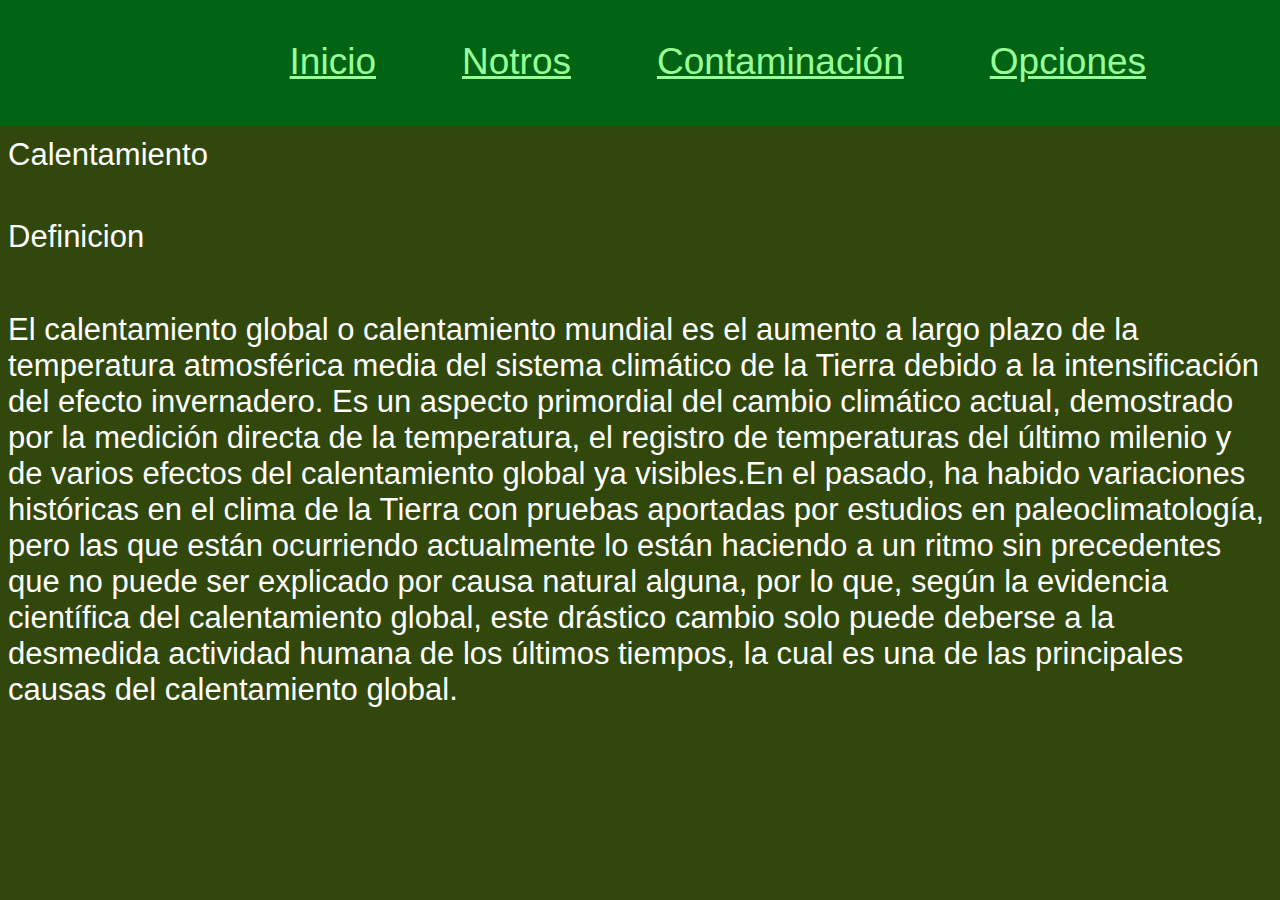
<file: calentamineto.html>
<!DOCTYPE html>
<html lang="en">
<head>
  <meta charset="UTF-8">
  <meta http-equiv="X-UA-Compatible" content="IE=edge">
  <meta name="viewport" content="width=device-width, initial-scale=1.0">
  <link rel="shortcut icon" href="img/naturals-removebg-preview.png">
  <link rel="stylesheet" href="css/calentamiento.css">
 
  <title>Document</title>
  
</head>
<body bgcolor="#31470b" >
 
  <header>
    <div class="header-wrap">
      <div class="wrap-logo-header">
        <h1 href="/" class="logo-header">
          
        </h1>
      </div>
      <div class="wrap-nav-header">
        <nav class="nav-header">
          <input type="checkbox" id="check">
          <label for="check" class="checkbtn">
            <i class="toggle-menu">
            </i>
          </label>
          <ul class="main-menu">
            <li class="menu-item"><a href="index.html">Inicio</a></li>
            <li class="menu-item"><a href="nosotros.html">Notros</a></li>
            <li class="menu-item"><a href="contaminacion.html">Contaminación</a></li>
            <li class="menu-item"><a href="/">Opciones</a></li>
          </ul> 
        </nav>
      </div>
      <h1></h1>
    </div>
  </header>
  <h1 id="texto">Calentamiento</h1>
  <br>
  <h2 id="texto">Definicion</h2>
  <p id="texto">El calentamiento global o calentamiento mundial es el aumento a largo plazo de la temperatura atmosférica media del sistema climático de la Tierra debido a la intensificación del efecto invernadero. Es un aspecto primordial del cambio climático actual, demostrado por la medición directa de la temperatura, el registro de temperaturas del último milenio y de varios efectos del calentamiento global ya visibles.​​En el pasado, ha habido variaciones históricas en el clima de la Tierra con pruebas aportadas por estudios en paleoclimatología, pero las que están ocurriendo actualmente lo están haciendo a un ritmo sin precedentes que no puede ser explicado por causa natural alguna, por lo que, según la evidencia científica del calentamiento global, este drástico cambio solo puede deberse a la desmedida actividad humana de los últimos tiempos, la cual es una de las principales causas del calentamiento global.​​</p>
</body>
</html>
</file>
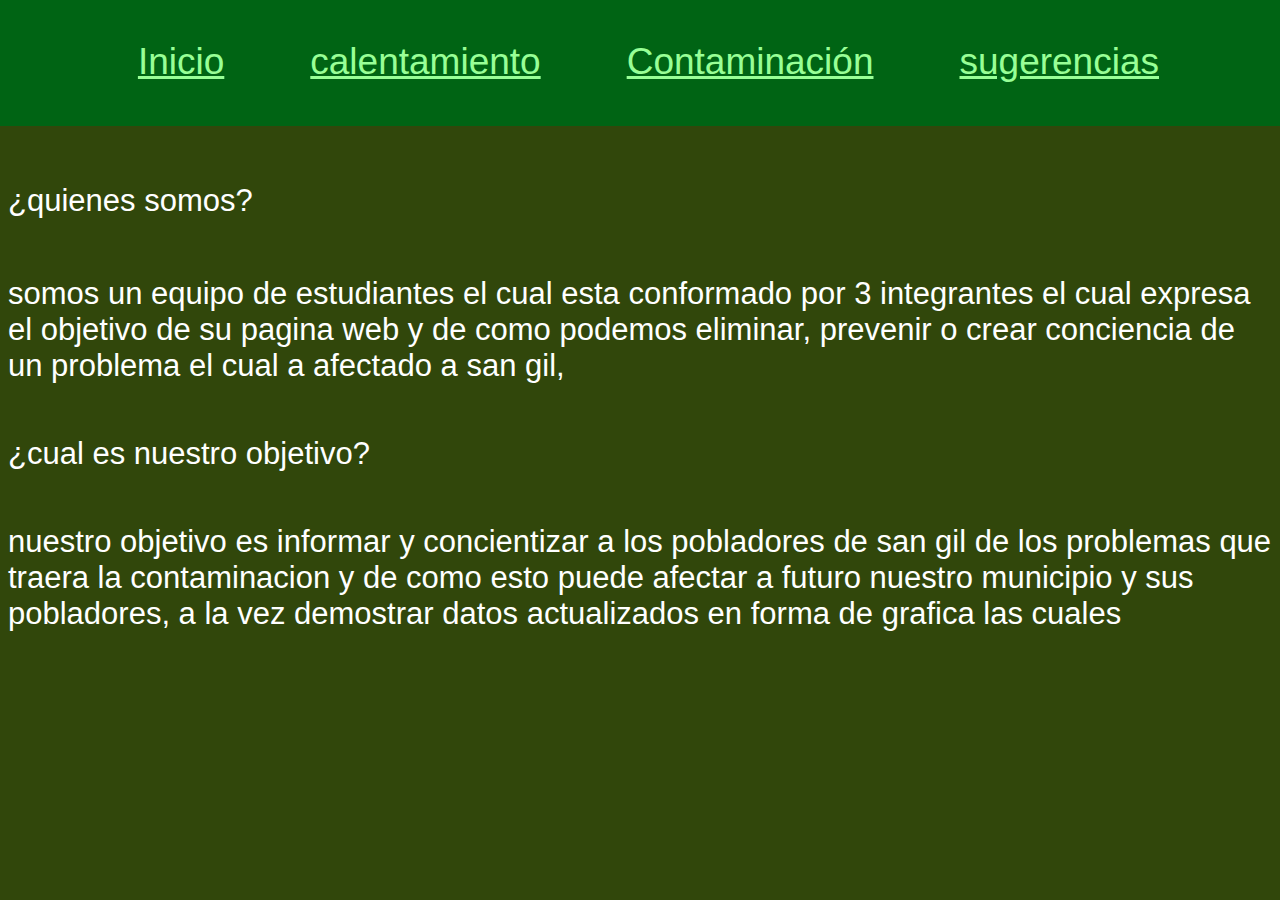
<file: nosotros.html>
<!DOCTYPE html>
<html lang="en">
<head>
  <meta charset="UTF-8">
  <meta http-equiv="X-UA-Compatible" content="IE=edge">
  <meta name="viewport" content="width=device-width, initial-scale=1.0">
  <link rel="shortcut icon" href="img/naturals-removebg-preview.png">
  <link rel="stylesheet" href="css/calentamiento.css">
 
  <title>nosotros</title>
  
</head>
<body bgcolor="#31470b" >
 
  <header>
    <div class="header-wrap">
      <div class="wrap-logo-header">
        <h1 href="/" class="logo-header">
          
        </h1>
      </div>
      <div class="wrap-nav-header">
        <nav class="nav-header">
          <input type="checkbox" id="check">
          <label for="check" class="checkbtn">
            <i class="toggle-menu">
            </i>
          </label>
          <ul class="main-menu">
            <li class="menu-item"><a href="index.html">Inicio</a></li>
            <li class="menu-item"><a href="calentamineto.html">calentamiento</a></li>
            <li class="menu-item"><a href="contaminacion.html">Contaminación</a></li>
            <li class="menu-item"><a href="/">sugerencias</a></li>
          </ul> 
        </nav>
      </div>
      <h1></h1>
    </div>
  </header>
  <h1 id="texto"></h1>
  <br>
  <h2 id="texto">¿quienes somos?</h2>
  <p id="texto">somos un equipo de estudiantes el cual esta conformado por 3 integrantes el cual expresa el objetivo de su pagina web y de como podemos eliminar, prevenir o crear conciencia de un problema el cual a afectado a san gil,
  <h1 id="texto">¿cual es nuestro objetivo?</h1>

  <p id="texto">nuestro objetivo es informar y concientizar a los pobladores de san gil de los problemas que traera la contaminacion y de como esto puede afectar a futuro nuestro municipio y sus pobladores, a la vez demostrar datos actualizados en forma de grafica las cuales </p>
</body>
</html>
</file>
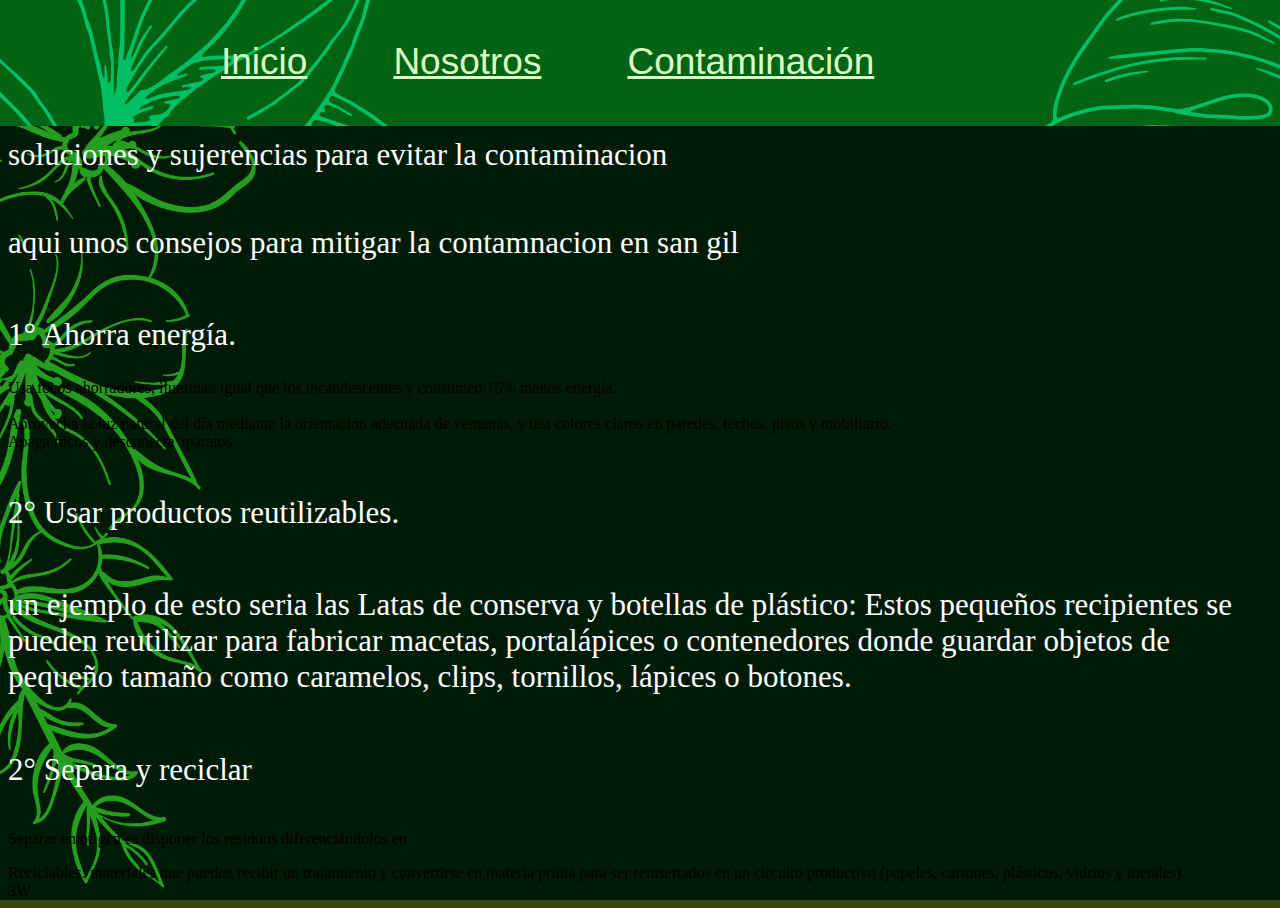
<file: soluciones.html>
<!DOCTYPE html>
<html lang="en">
<head>
  <meta charset="UTF-8">
  <meta http-equiv="X-UA-Compatible" content="IE=edge">
  <meta name="viewport" content="width=device-width, initial-scale=1.0">
  <link rel="shortcut icon" href="img/naturals-removebg-preview.png">
  <link rel="stylesheet" href="css/soluciones.css">
 
  <title>Document</title>
  
</head>
<body bgcolor="#31470b" >
 
  <header>
    <div class="header-wrap">
      <div class="wrap-logo-header">
        <h1 href="/" class="logo-header">
          
        </h1>
      </div>
      <div class="wrap-nav-header">
        <nav class="nav-header">
          <input type="checkbox" id="check">
          <label for="check" class="checkbtn">
            <i class="toggle-menu">
            </i>
          </label>
          <ul class="main-menu">
            <li class="menu-item"><a href="index.html">Inicio</a></li>
            <li class="menu-item"><a href="nosotros.html">Nosotros</a></li>
            <li class="menu-item"><a href="contaminacion.html">Contaminación</a></li>
          </ul> 
        </nav>
      </div>
      <h1></h1>
    </div>
  </header>
  <h1 id="texto">soluciones y sujerencias para evitar la contaminacion</h1>
  <br>
  <p id="texto">aqui unos consejos para mitigar la contamnacion en san gil</p>
  <br>
  <h2 id="texto">1° Ahorra energía.</h2>
  <li id="punto">Usa focos ahorradores, iluminan igual que los incandescentes y consumen 75% menos energía.<li>
  <li id="punto">Aprovecha la luz natural del día mediante la orientación adecuada de ventanas, y usa colores claros en paredes, techos, pisos y mobiliario.</li>
  <li id="punto">Apaga focos y desconecta aparatos.</li>
  <br>
  <h2 id="texto">2° Usar productos reutilizables.</h2>

  <p id="texto">un ejemplo de esto seria las Latas de conserva y botellas de plástico: Estos pequeños recipientes se pueden reutilizar para fabricar macetas, portalápices o contenedores donde guardar objetos de pequeño tamaño como caramelos, clips, tornillos, lápices o botones.</p>
  <br>
  <h2 id="texto">2° Separa y reciclar</h2>
  <p ide="texto">Separar en origen es disponer los residuos diferenciándolos en</p>
<li id="punto">Reciclables: materiales que pueden recibir un tratamiento y convertirse en materia prima para ser reinsertados en un circuito productivo (papeles, cartones, plásticos, vidrios y metales).</li>
3W

  
    
 
</body>
</html>
</file>
<file: css/calentamiento.css>
@import url('https://fonts.cdnfonts.com/css/naturalist');

.logo{
    background-image: url(/img/san_gil.png);
    background-repeat: no-repeat;
    background-attachment: fixed;
    color: #009929;
    background-size:cover;
    font-size: 200px;
    margin: -8px;
    padding: 150px;
    font-family: 'Naturalist', sans-serif;
}

/* Hero */
.hero{
    background: url(img/hero-front-page-bg.jpg) center;
    background-size: cover;
    height: 100vh;
  }

/* Menu Header Restaurante */
 
header.main-header{
    position: fixed;
    top: 0;
    width: 100%;
    z-index: 9999;
  }
   
  .header-wrap{
    display: flex;
    padding: 0%;
    background-color: #006414;
    margin: -10px;
    font-family: 'Naturalist', sans-serif;

  }
   
  .wrap-logo-header{
    display: flex;
    align-items: center;
    flex-basis: 15%;
  }
  
  .nav-header{
    display: flex;
    align-items: center;
    width: 100%;
  }
   
  .nav-wrap-header{
    display: flex;
    flex-basis: 50%;
  }
   
  ul.main-menu{
    display: flex;
    width: 100%;
    z-index: 99;
    margin: 0;
    padding: 0;
    justify-content: space-between;
    font-size: 1.1rem;
  }
   
  li.menu-item{
    margin: .75rem;
    display: flex;
  }
   
  li.menu-item a{
    padding: .5rem 1rem;
    color:#98ff96;
    font-size: 37px;
    margin: 15px;
  }
   
  li.menu-item a:hover{
    color:#009929;
  }
   
  i.toggle-menu{
    display: none;
    background-color: #fff;
    border: none;
    z-index: 9999;
  }
   
  i.toggle-menu img{
    width: 27px;
    z-index: 99;
  }
   
  input#check{
    display: none;
  }

  @media (min-width:880px){
    .header-wrap{
      padding: .5rem 5rem;
    }
  }
   
  @media (max-width:768px){
    header{
      margin-bottom: 4rem;
    }
    .header-wrap{
      position: fixed;
      width: 100%;
      background-color: #fff;
      padding: 0;
      top: 0;
      z-index: 9999;
      height: 60px;
    }
    .wrap-logo-header{
      position: fixed;
      z-index: 999;
      top: 3%;
      left: 3%;
    }
    i.toggle-menu{
      display: flex;
    }
    ul.main-menu,#nav-main-contact{
      display: none;
      left: 0;
      margin: 0;
      padding: 0;
    }
    ul.main-menu{
      position: fixed;
      background-color: #fff;
    }
    label.checkbtn{
      position: fixed;
      right: 3%;
      top: 3%;
      z-index: 9999;
    }
    #check:checked ~ ul{
      display: flex;
      z-index: 9;
      flex-flow: column;
      align-items: center;
      justify-content: center;
      height: 100vh;
      top: 0;
      font-size: 2rem;
    }
   
  }



  @property --p{
    syntax: '<number>';
    inherits: true;
    initial-value: 0;
  }
  
  .pie {
    --p:30;
    --b:32px;
    --c:darkred;
    --w:200px;
    
    width:var(--w);
    aspect-ratio:1;
    position:relative;
    display:inline-grid;
    margin:25px;
    place-content:center;
    font-size:40px;
    font-weight:bold;
    font-family:sans-serif;
    color: #fff;
  }
  .pie:before,
  .pie:after {
    content:"";
    position:absolute;
    border-radius:50%;
    
  }
  .pie:before {
    inset:0;
    background:
      radial-gradient(farthest-side,var(--c) 98%,#0000) top/var(--b) var(--b) no-repeat,
      conic-gradient(var(--c) calc(var(--p)*1%),#0000 0);
    -webkit-mask:radial-gradient(farthest-side,#0000 calc(99% - var(--b)),#000 calc(100% - var(--b)));
            mask:radial-gradient(farthest-side,#0000 calc(99% - var(--b)),#000 calc(100% - var(--b)));
    
  }
  .pie:after {
    inset:calc(50% - var(--b)/2);
    background:var(--c);
    transform:rotate(calc(var(--p)*3.6deg)) translateY(calc(50% - var(--w)/2));
  }
  .animate {
    animation:p 1s .5s both;
  }
  .no-round:before {
    background-size:0 0,auto;
  }
  .no-round:after {
    content:none;
  }
  @keyframes p {
    from{--p:0}
  }


  #texto{
    display: inline-block;
    vertical-align: top;
    color: #fff;
    font-size: 31px;
    font-weight: 100;
    font-family: 'Naturalist', sans-serif;
  }
</file>
<file: css/soluciones.css>
@import url('https://fonts.cdnfonts.com/css/naturalist');

.logo{
    background-image: url(/img/san_gil.png);
    background-repeat: no-repeat;
    background-attachment: fixed;
    color: #259944;
    background-size:cover;
    font-size: 200px;
    margin: -8px;
    padding: 150px;
    font-family: 'Naturalist', sans-serif;
}



.sub{
  color: #fff;
  font-size: 37px;
  font-family: 'Naturalist', sans-serif ;
}


body{
  background-image: url(/img/fondo.png);

  background-attachment: fixed;
  background-size:cover;
}

























/* Menu Header */
 
header.main-header{
    position: fixed;
    top: 0;
    width: 100%;
    z-index: 9999;
    
  }
   
  .header-wrap{
    display: flex;
    padding: 0%;  
    background-image: url(/img/barra.png);
    background-repeat: no-repeat;
    margin: -10px;
    font-family: 'Naturalist', sans-serif;


  }
   
  .wrap-logo-header{
    display: flex;
    align-items: center;
    flex-basis: 100px;
  }

   
  .nav-header{
    display: flex;
    align-items: center;
    width: 100%;
  }
   
  .nav-wrap-header{
    display: flex;
    flex-basis: 50%;
  }
   
  ul.main-menu{
    display: flex;
    width: 100%;
    z-index: 99;
    margin: 0;
    padding: 0;
    justify-content: space-between;
    font-size: 1.1rem;
  }
   
  li.menu-item{
    margin: .75rem;
    display: flex;
  }
   
  li.menu-item a{
    padding: .5rem 1rem;
    color:#daffc2;
    font-size: 37px;
    margin: 15px;
  }
   
  li.menu-item a:hover{
    color:#fff;
  }
   
  i.toggle-menu{
    display: none;
    background-color: #fff;
    border: none;
    z-index: 9999;
  }
   
  i.toggle-menu img{
    width: 27px;
    z-index: 99;
  }
   
  input#check{
    display: none;
  }

  @media (min-width:880px){
    .header-wrap{
      padding: .5rem 5rem;
    }
  }
   
  @media (max-width:768px){
    header{
      margin-bottom: 4rem;
    }
    .header-wrap{
      position: fixed;
      width: 100%;
      background-color: #fff;
      padding: 0;
      top: 0;
      z-index: 9999;
      height: 60px;
    }
    .wrap-logo-header{
      position: fixed;
      z-index: 999;
      top: 3%;
      left: 3%;
    }
    i.toggle-menu{
      display: flex;
    }
    ul.main-menu,#nav-main-contact{
      display: none;
      left: 0;
      margin: 0;
      padding: 0;
    }
    ul.main-menu{
      position: fixed;
      background-color: #fff;
    }
    label.checkbtn{
      position: fixed;
      right: 3%;
      top: 3%;
      z-index: 9999;
    }
    #check:checked ~ ul{
      display: flex;
      z-index: 9;
      flex-flow: column;
      align-items: center;
      justify-content: center;
      height: 100vh;
      top: 0;
      font-size: 2rem;
    }
   
  }



  @property --p{
    syntax: '<number>';
    inherits: true;
    initial-value: 0;
  }
  
  .pie {
    --p:30;
    --b:32px;
    --c:darkred;
    --w:200px;
    
    width:var(--w);
    aspect-ratio:1;
    position:relative;
    display:inline-grid;
    margin:25px;
    place-content:center;
    font-size:40px;
    font-weight:bold;
    font-family:sans-serif;
    color: #fff;
  }
  .pie:before,
  .pie:after {
    content:"";
    position:absolute;
    border-radius:50%;
    
  }
  .pie:before {
    inset:0;
    background:
      radial-gradient(farthest-side,var(--c) 98%,#0000) top/var(--b) var(--b) no-repeat,
      conic-gradient(var(--c) calc(var(--p)*1%),#0000 0);
    -webkit-mask:radial-gradient(farthest-side,#0000 calc(99% - var(--b)),#000 calc(100% - var(--b)));
            mask:radial-gradient(farthest-side,#0000 calc(99% - var(--b)),#000 calc(100% - var(--b)));
    
  }
  .pie:after {
    inset:calc(50% - var(--b)/2);
    background:var(--c);
    transform:rotate(calc(var(--p)*3.6deg)) translateY(calc(50% - var(--w)/2));
  }
  .animate {
    animation:p 1s .5s both;
  }
  .no-round:before {
    background-size:0 0,auto;
  }
  .no-round:after {
    content:none;
  }
  @keyframes p {
    from{--p:0}
  }


  #texto{
    display: inline-block;
    vertical-align: top;
    color: #fff;
    font-size: 31px;
    font-weight: 100;
  }
</file>
